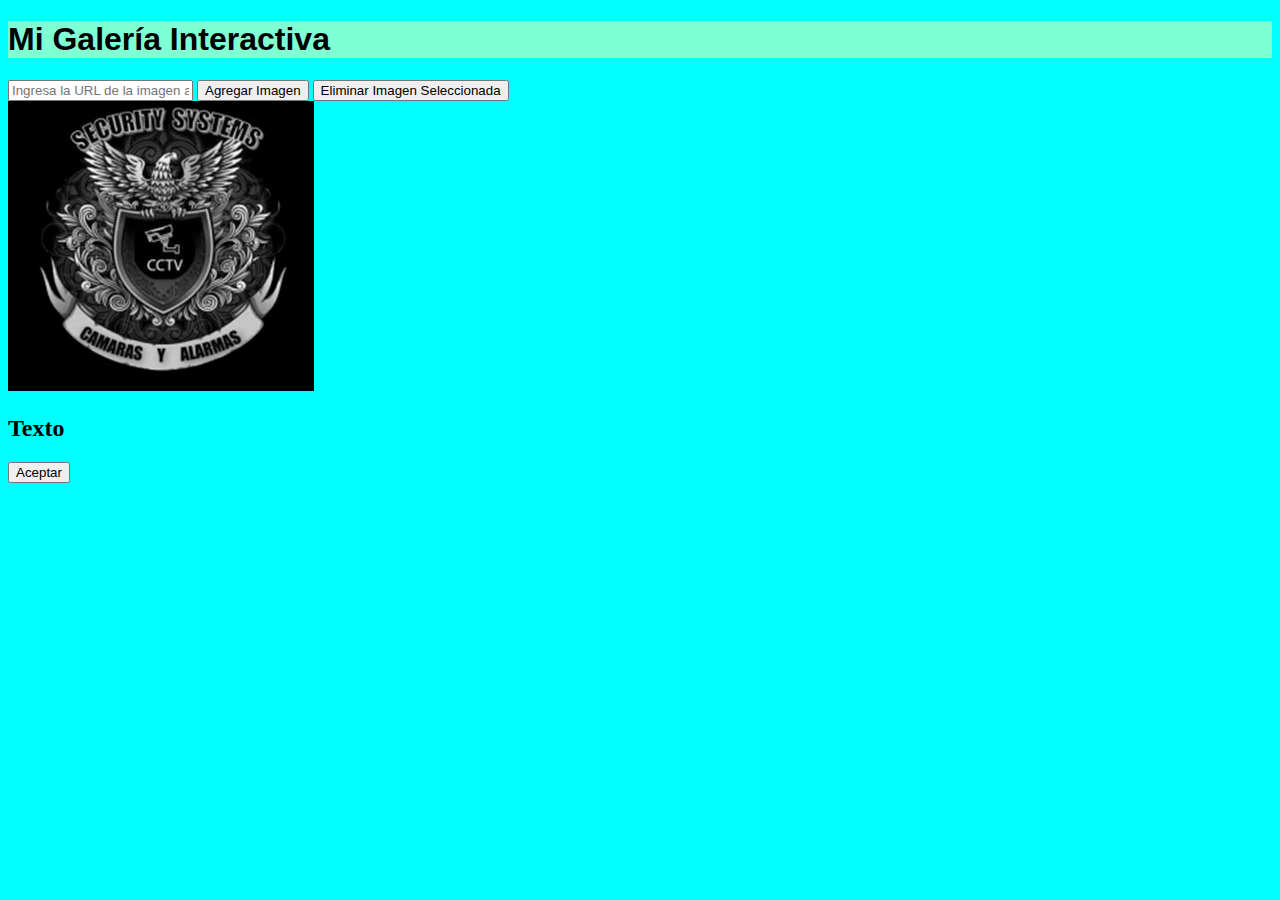
<file: index.html>
<!DOCTYPE html>
<html lang="es">
<head>
    <meta charset="UTF-8">
    <meta name="viewport" content="width=device-width, initial-scale=1.0">
    <title>Galería Interactiva</title>
    <link rel="stylesheet" href="style.css">
</head>
<body>
    <div class="container">
        <h1>Mi Galería Interactiva</h1>

        <div class="controls">
            <input type="url" id="imageUrl" placeholder="Ingresa la URL de la imagen aquí">
            <button id="addImageBtn">Agregar Imagen</button>
            <button id="deleteImageBtn">Eliminar Imagen Seleccionada</button>
        </div>
        <img src="LOGO.jpg" alt="logo">

        <div class="gallery" id="imageGallery">
            </div>
    </div>

    <h2 id="texto">Texto</h2>
    <button onclick="cambiarColor()">Aceptar</button>
    <script src="script.js"></script>
</body>
</html>
</file>
<file: style.css>
h1 {
    background-color: aquamarine;
    font-family: Arial, Helvetica, sans-serif;
}

body {
    background-color:aqua;
}
</file>
